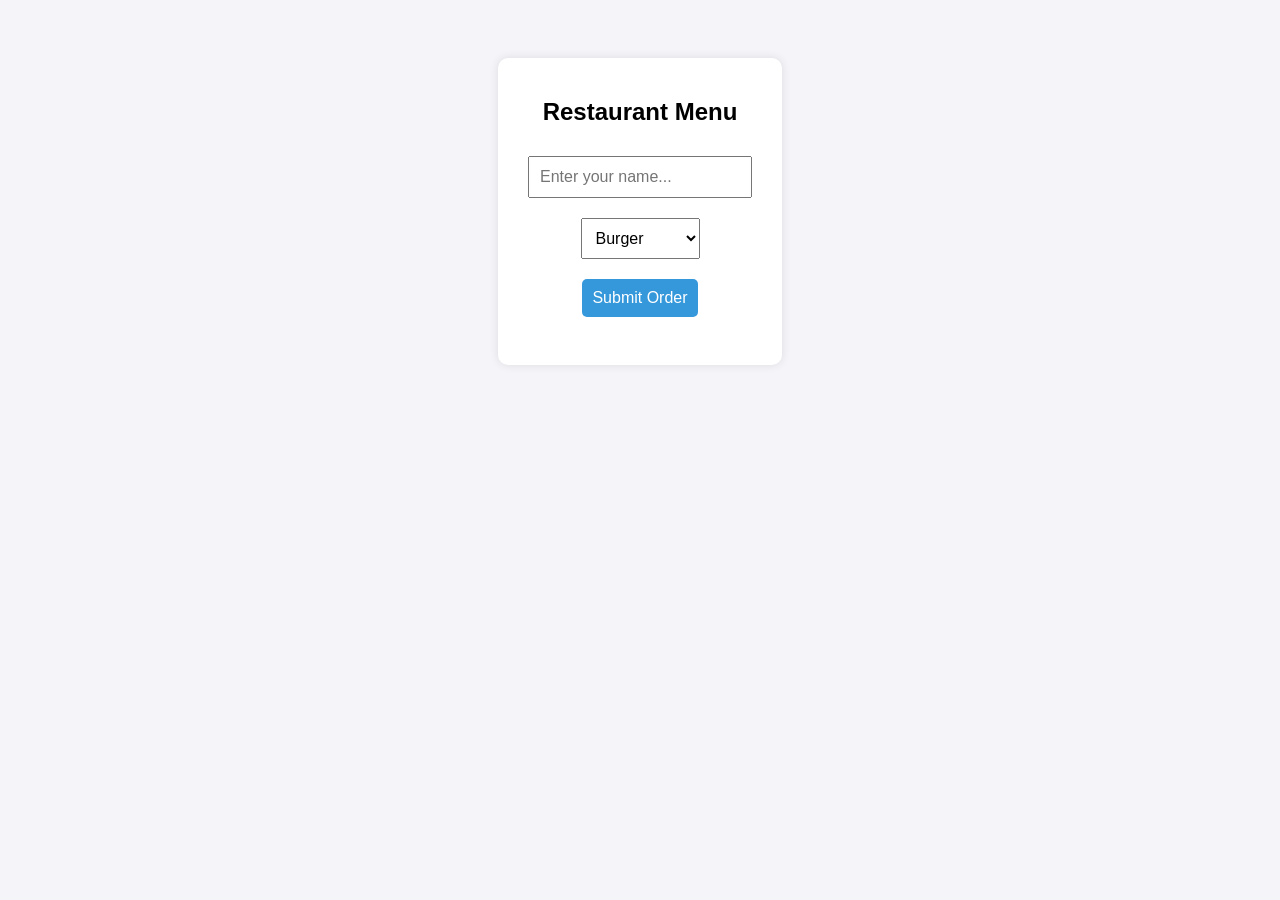
<file: index.html>
<!DOCTYPE html>
<html>
<head>
    <title>Restaurant Ordering System</title>
    <link rel="stylesheet" href="style.css">
</head>
<body>

    <div class="container">
        <!-- Title -->
        <h2 id="page-title">Restaurant Menu</h2>

        <!-- 1. Customer Name Input -->
        <input type="text" id="customerName" placeholder="Enter your name...">
        <br>

        <!-- 2. Order Select Menu -->
        <select id="foodOrder">
            <option value="Burger">Burger</option>
            <option value="Shawarma">Shawarma</option>
            <option value="Zinger">Zinger</option>
        </select>
        <br>

        <!-- 3. Submit Button (with ID and Class) -->
        <button id="submitBtn" class="btn-style">Submit Order</button>

        <!-- 4. Result Message Area -->
        <p id="resultMessage" style="font-weight: bold; color: green; font-size: 18px;"></p>
    </div>

    <script src="script.js"></script>
</body>
</html>
</file>
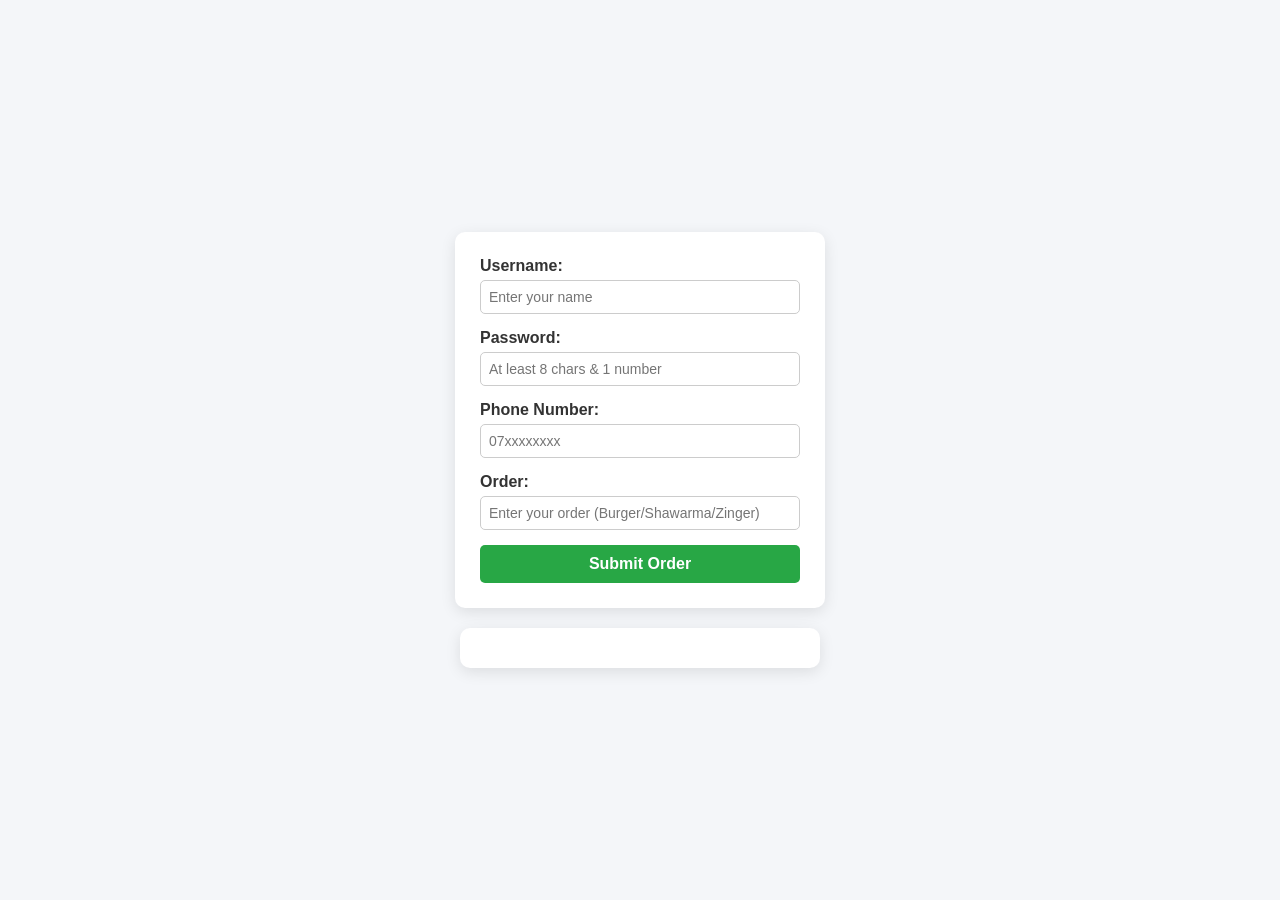
<file: Task4_JS/index.html>
<!DOCTYPE html>
<html lang="en">
<head>
    <meta charset="UTF-8">
    <meta name="viewport" content="width=device-width, initial-scale=1.0">
    <title>Restaurant Ordering System</title>
    <link rel="stylesheet" href="style.css">
</head>
<body>
    <form id="orderForm">
        
        <div class="infoForm">
            <label for="username">Username:</label>
            <input type="text" id="username" placeholder="Enter your name" required>
        </div>

        <div class="infoForm">
            <label for="password">Password:</label>
            <input type="password" id="password" placeholder="At least 8 chars & 1 number" required>
        </div>

        <div class="infoForm">
            <label for="phonenumber">Phone Number:</label>
            <input type="text" id="phonenumber" placeholder="07xxxxxxxx" required>
        </div>

        <div class="infoForm">
            <label for="order">Order:</label>
            
            <input type="text" id="order" placeholder="Enter your order (Burger/Shawarma/Zinger)" required>
        </div>

        <button type="submit" id="submitBtn">Submit Order</button>
    </form>

    <div id="resultBox"></div>

    <script src="script.js"></script>
</body>
</html>
</file>
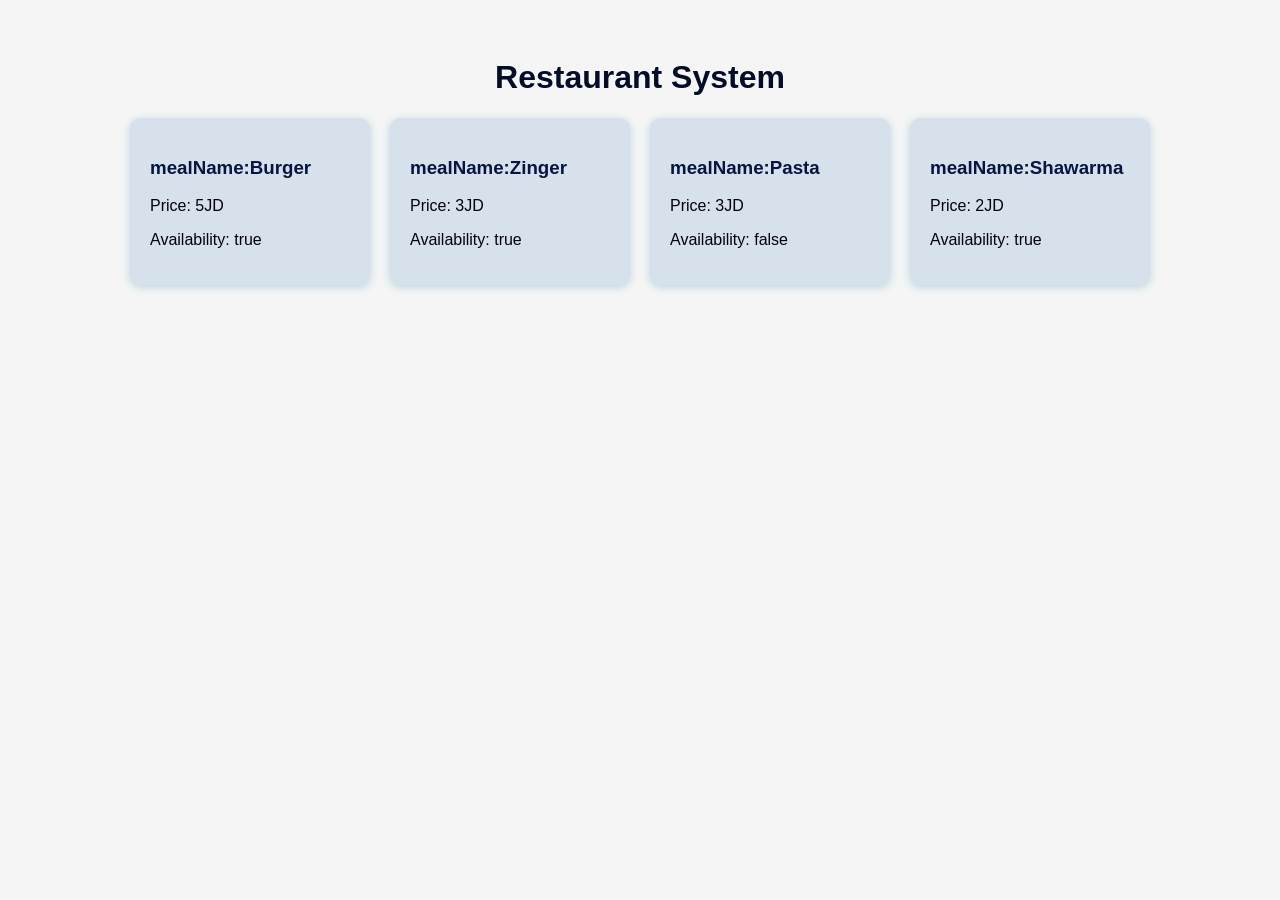
<file: Task6_JS/index.html>
<!DOCTYPE html>
<html lang="en">
<head>
    <meta charset="UTF-8">
    <meta name="viewport" content="width=device-width, initial-scale=1.0">
    <title>Restaurant Ordering System</title>
    <link rel="stylesheet" href="style.css">
</head>
<body>
    <h1>Restaurant System</h1>
    <div id="menDiv"></div>
    <script src="script.js"></script>
</body>
</html>
</file>
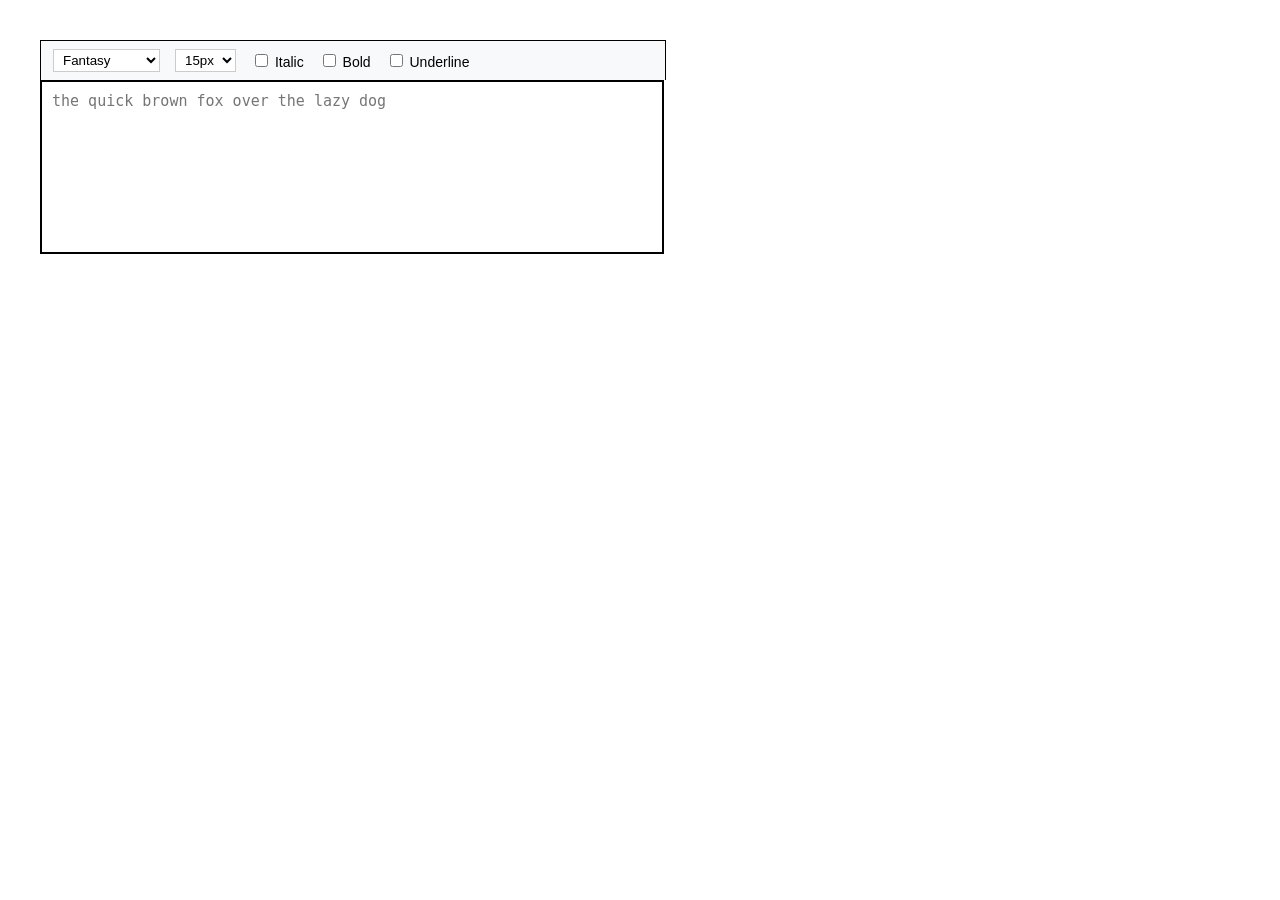
<file: index2.html>
<!DOCTYPE html>
<html lang="ar">
<head>
    <meta charset="UTF-8">
    <title>Text Editor</title>
    <link rel="stylesheet" href="stylee2.css">
</head>
<body>

  
    <div class="toolbar">
        <select id="fontFamily">
            <option value="Fantasy">Fantasy</option>
            <option value="Arial">Arial</option>
            <option value="Courier New">Courier New</option>
        </select>

        <select id="fontSize">
            <option value="12px">12px</option>
            <option value="15px" selected>15px</option>
            <option value="20px">20px</option>
            <option value="25px">25px</option>
        </select>

        <label><input type="checkbox" id="italicCheck"> Italic</label>
        <label><input type="checkbox" id="boldCheck"> Bold</label>
        <label><input type="checkbox" id="underlineCheck"> Underline</label>
    </div>

    <textarea id="textOutput" placeholder="the quick brown fox over the lazy dog"></textarea>

    <script src="script2.js"></script>
</body>
</html>
</file>
<file: style.css>
body {
    font-family: Arial, sans-serif;
    background-color: #f4f4f9;
    text-align: center;
    padding: 50px;
}

.container {
    background: white;
    padding: 20px;
    border-radius: 10px;
    display: inline-block;
    box-shadow: 0px 0px 10px rgba(0,0,0,0.1);
}

input, select, button {
    margin: 10px;
    padding: 10px;
    font-size: 16px;
}

/* التنسيق المطلوب لكلاس زر الإرسال */
.btn-style {
    background-color: #3498db;
    color: white;
    border: none;
    cursor: pointer;
    border-radius: 5px;
    transition: 0.3s;
}
</file>
<file: Task4_JS/style.css>
body {
    font-family: Arial, sans-serif;
    background-color: #f4f6f9;
    display: flex;
    flex-direction: column;
    justify-content: center;
    align-items: center;
    height: 100vh;
    margin: 0;
}


form {
    background: #ffffff;
    padding: 25px;
    border-radius: 10px;
    box-shadow: 0px 4px 15px rgba(0, 0, 0, 0.1);
    width: 320px;
}


.infoForm {
    margin-bottom: 15px;
}


.infoForm label {
    display: block;
    margin-bottom: 5px;
    font-weight: bold;
    color: #333;
}


.infoForm input {
    width: 100%;
    padding: 8px;
    box-sizing: border-box;
    border: 1px solid #ccc;
    border-radius: 5px;
    font-size: 14px;
}


.infoForm input:focus {
    border-color: #007bff;
    outline: none;
    box-shadow: 0 0 5px rgba(0, 123, 255, 0.3);
}


button {
    width: 100%;
    padding: 10px;
    background-color: #28a745;
    color: white;
    border: none;
    border-radius: 5px;
    font-size: 16px;
    cursor: pointer;
    font-weight: bold;
}


button:hover {
    background-color: #218838;
}

#resultBox {
    background: #ffffff;
    padding: 20px;
    border-radius: 10px;
    box-shadow: 0px 4px 15px rgba(0, 0, 0, 0.1);
    width: 320px;
    margin-top: 20px;
    text-align: center;
}

#resultBox h2 {
    color: #28a745;
    margin-top: 0;
}

#resultBox p {
    font-size: 15px;
    color: #555;
}
</file>
<file: Task6_JS/style.css>
body {
    font-family: Arial, sans-serif;
    background-color: #f5f5f5;
    padding: 30px;
}

h1 {
    text-align: center;
    color: #040d27;
}

#menDiv {
    display: flex;
    justify-content: center;
    gap: 20px;
}

#menDiv div {
    background-color: rgb(215, 225, 235);
    width: 200px;
    padding: 20px;
    border-radius: 10px;
    box-shadow: 0 2px 8px #b6d5e1;
}

#menDiv h3 {
    color: #061541;
}

#menDiv p {
    color: #04010e;
}
</file>
<file: stylee2.css>
body {
    font-family: sans-serif;
    margin: 40px;
    background-color: #ffffff;
}

.toolbar {
    width: 600px;
    background-color: #f8f9fa;
    padding: 8px 12px;
    border: 1px solid #000;
    border-bottom: none;
    display: flex;
    align-items: center;
    gap: 15px;
    font-size: 14px;
}


select {
    padding: 2px 5px;
    border: 1px solid #ccc;
    background: white;
}


label {
    cursor: pointer;
    user-select: none;
}

#textOutput {
    width: 600px;
    height: 150px;
    border: 2px solid #000;
    padding: 10px;
    font-size: 15px;
    resize: none;
    outline: none;
}
</file>
